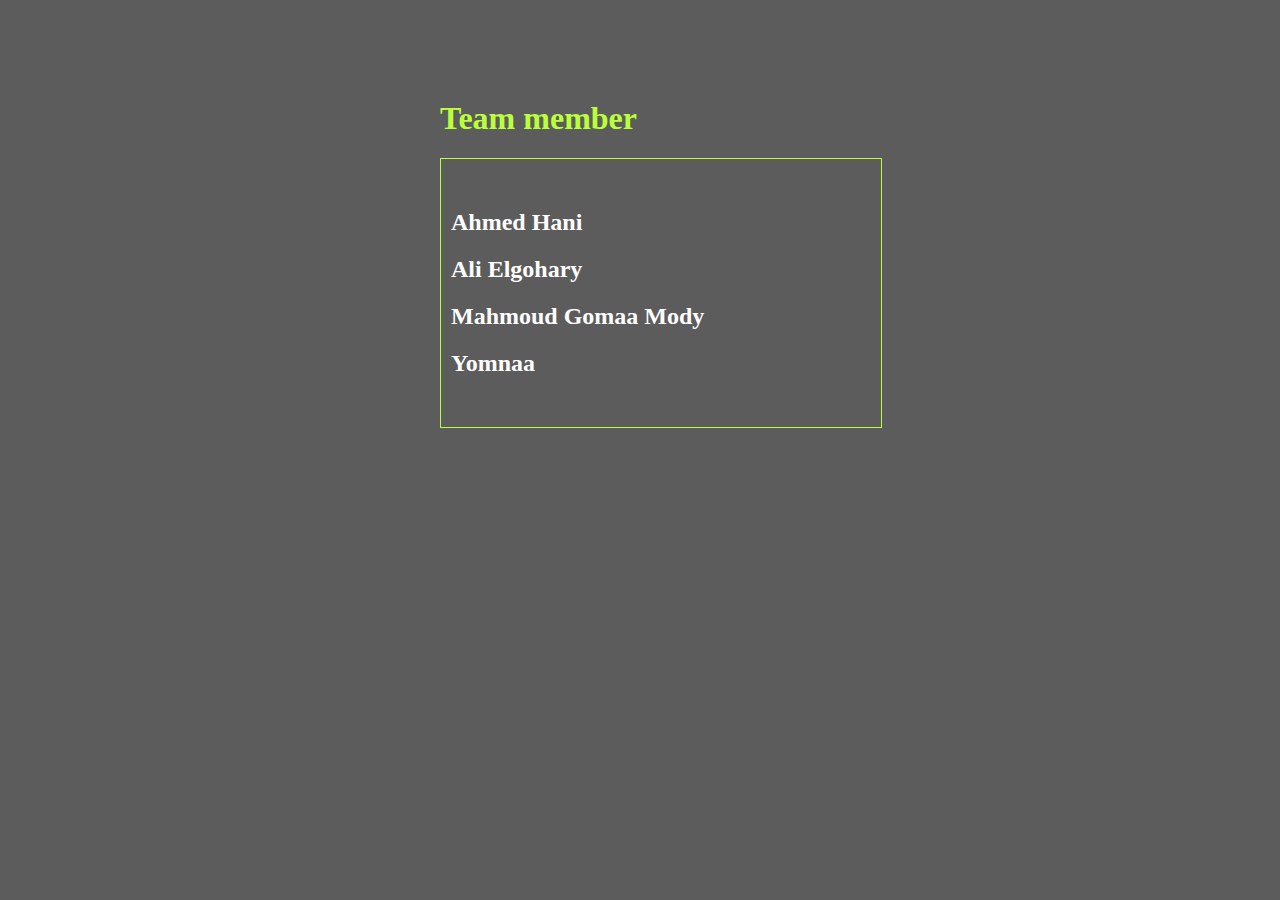
<file: index.html>
<!DOCTYPE html>
<html lang="en">
<head>
    <meta charset="UTF-8">
    <meta name="viewport" content="width=device-width, initial-scale=1.0">
    <title>Document</title>
    <link rel="stylesheet" href="style.css">
</head>
<body>
    <div class="container">
         <h1>Team member</h1>
         <div class="box">
             <h2>Ahmed Hani</h2>
             <h2>Ali Elgohary</h2>
             <h2>Mahmoud Gomaa Mody</h2>
             <h2>Yomnaa</h2>
         </div>
    </div>
</body>
</html>
</file>
<file: style.css>
body{
    background-color: #5c5c5c;
    color: #baff39;
} 
.container{
    width: 400px;
    margin: 100px auto;
}
.box{
    border:1px solid #baff39;
    padding:30px 30px 30px 10px;
    width: 400px;
}
h2{
    color:#fff;
}
</file>
